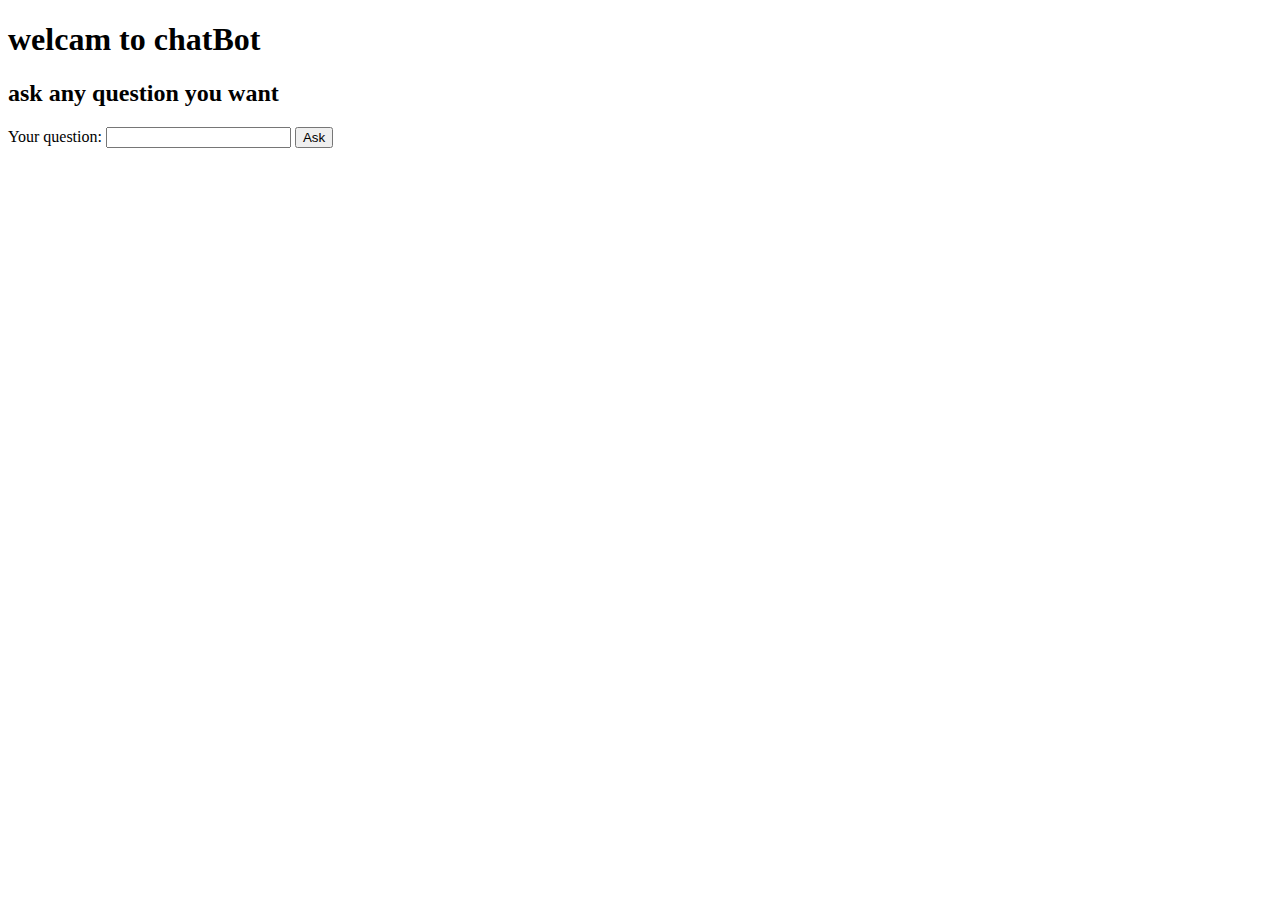
<file: frontend/index.html>
<!DOCTYPE html>
<html>
    <head>
        <title>chatBot</title>
    </head>
    <body>
        <h1>
            welcam to chatBot
        </h1>
        <h2>
            ask any question you want
        </h2>
        <form action="/ask">
            <label for="question">Your question:</label>
            <input type="text" id="question" name="question" required>
            <button type="submit">Ask</button>
        </form>
    </body>
</html>
</file>
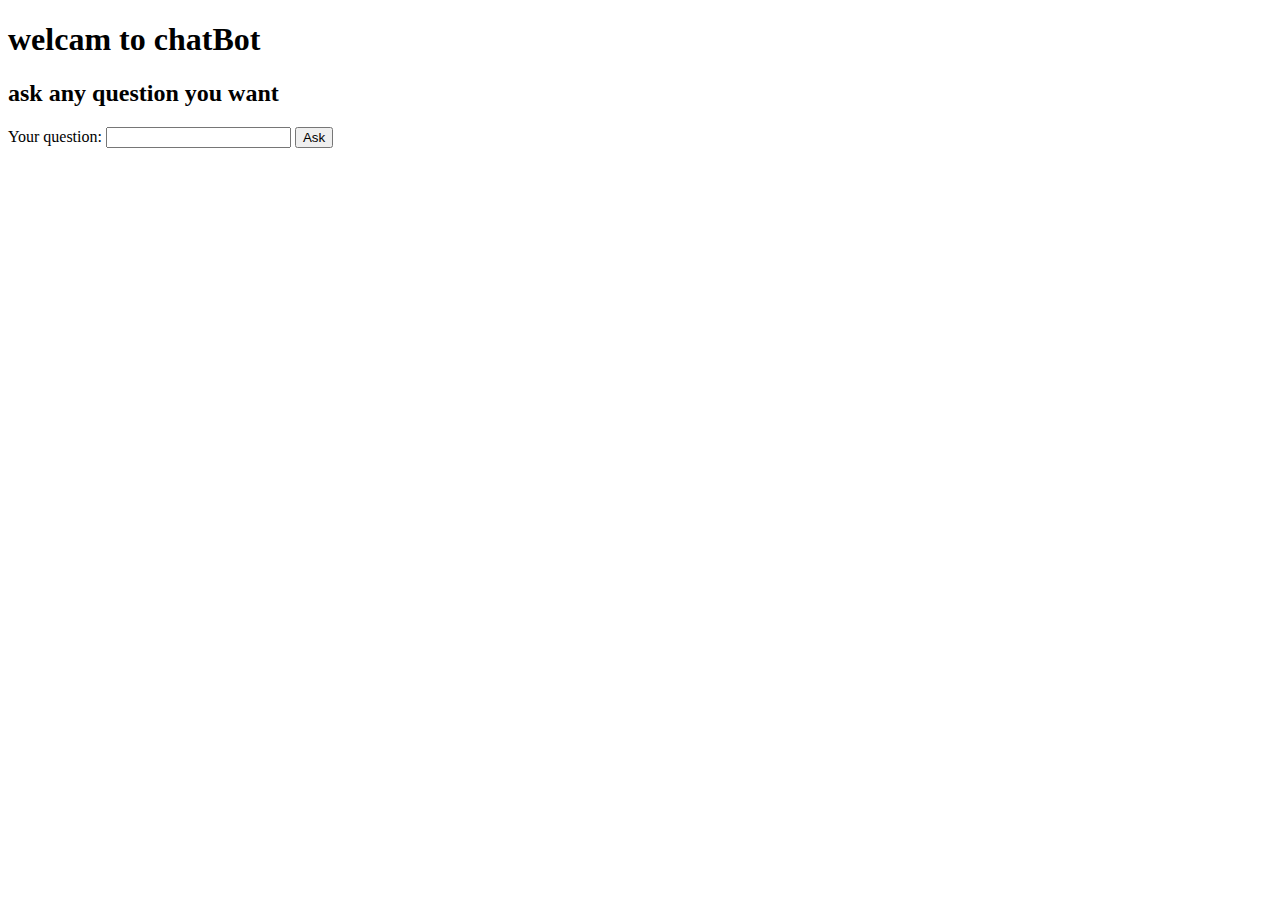
<file: backend/templates/index.html>
<!DOCTYPE html>
<html>
    <head>
        <title>chatBot</title>
    </head>
    <body>
        <h1>
            welcam to chatBot
        </h1>
        <h2>
            ask any question you want
        </h2>
        <form onsubmit="send_question(event)" method="post">
            <label for="question">Your question:</label>
            <input type="text" id="question" name="question" required>
            <button type="submit">Ask</button>
        </form>
		<P id="answer"></P>
		<script>
			function send_question(event) {
				event.preventDefault();
				const question = document.getElementById('question').value;
				fetch('http://127.0.0.1:5000/ask', {
					method: 'POST',
					headers: {
						'Content-Type': 'application/json'
					},
					body: JSON.stringify({ question: question })
				})
				.then(response => response.json())
				.then(data => {
					document.getElementById('answer').innerText = 'Response: ' + data.answer;
				})
				.catch(error => {
					console.error('Error:', error);
				});
			}
		</script>
    </body>
</html>
</file>
